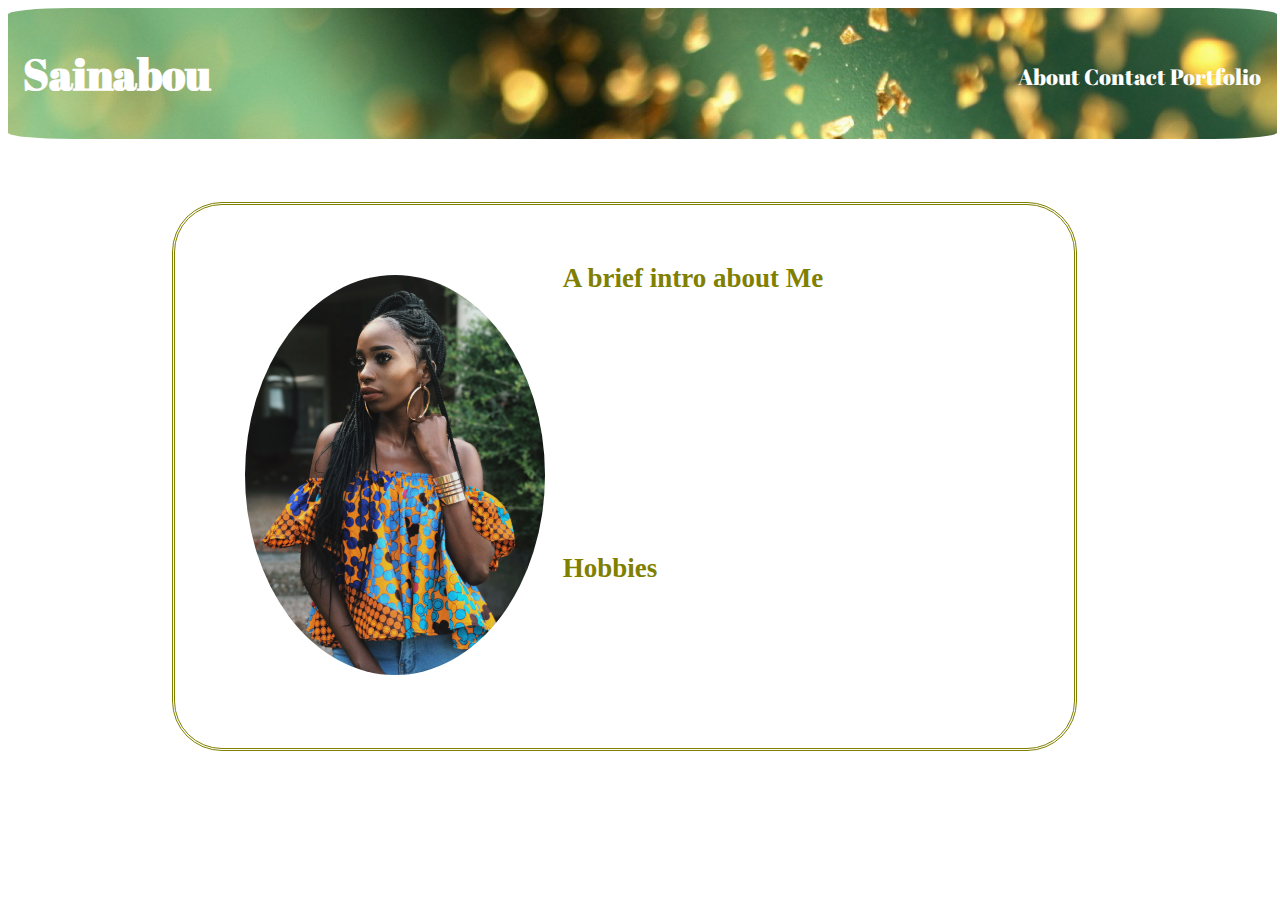
<file: index.html>
<!DOCTYPE html>
<html lang="en">

<head>
  <meta charset="UTF-8">
  <meta name="viewport" content="width=device-width, initial-scale=1.0">
  <meta http-equiv="X-UA-Compatible" content="ie=edge">
  <title>Document</title>
  <link href="https://fonts.googleapis.com/css?family=Abril+Fatface" rel="stylesheet">
  <link type="text/css" rel="stylesheet" href="./assets/css/style.css">
</head>

<body>


<!--Header 1 with nav menu-->
  <div class="header">
    <h1>Sainabou</h1>
    <div class="menu">
      <a href="./about.html">About</a>
      <a href="./contact.html">Contact</a>
      <a href="./portfolio.html">Portfolio</a>
    </div>
  </div>


   <!-- container holding header and paragraphs-->
  <div class="context">
    <img id="profilepic" src="./assets/images/IMG_6167.jpg" alt="" srcset="">

    <div class="para">
      <h2>A brief intro about Me</h2>

      <p>Hey guys! My name is Sainabou Manneh. I have zero experience in coding. I did however create a blog on wordpress
        :).. that counts right!</p>
      <p> I am very excited about this opportunity and I hope to become a master coder by the end of this program </p>
      <p>I currently live in Dallas Texas, but I hail from The Smiling Coast of Africa, The Gambia.</p>
      <p>My background is in Healthcare IT, more so on the end user side. I provided at the elbow support to clinicians.

      </p>

      <h2> Hobbies </h2>
      <ul>

        <li>Cooking</li>
        <li>Traveling</li>
        <li>Fashion</li>
        <li>Sleeping</li>
        <li>Outdoor Activities</li>

      </ul>
    </div>
  </div>

</body>

</html>
</file>
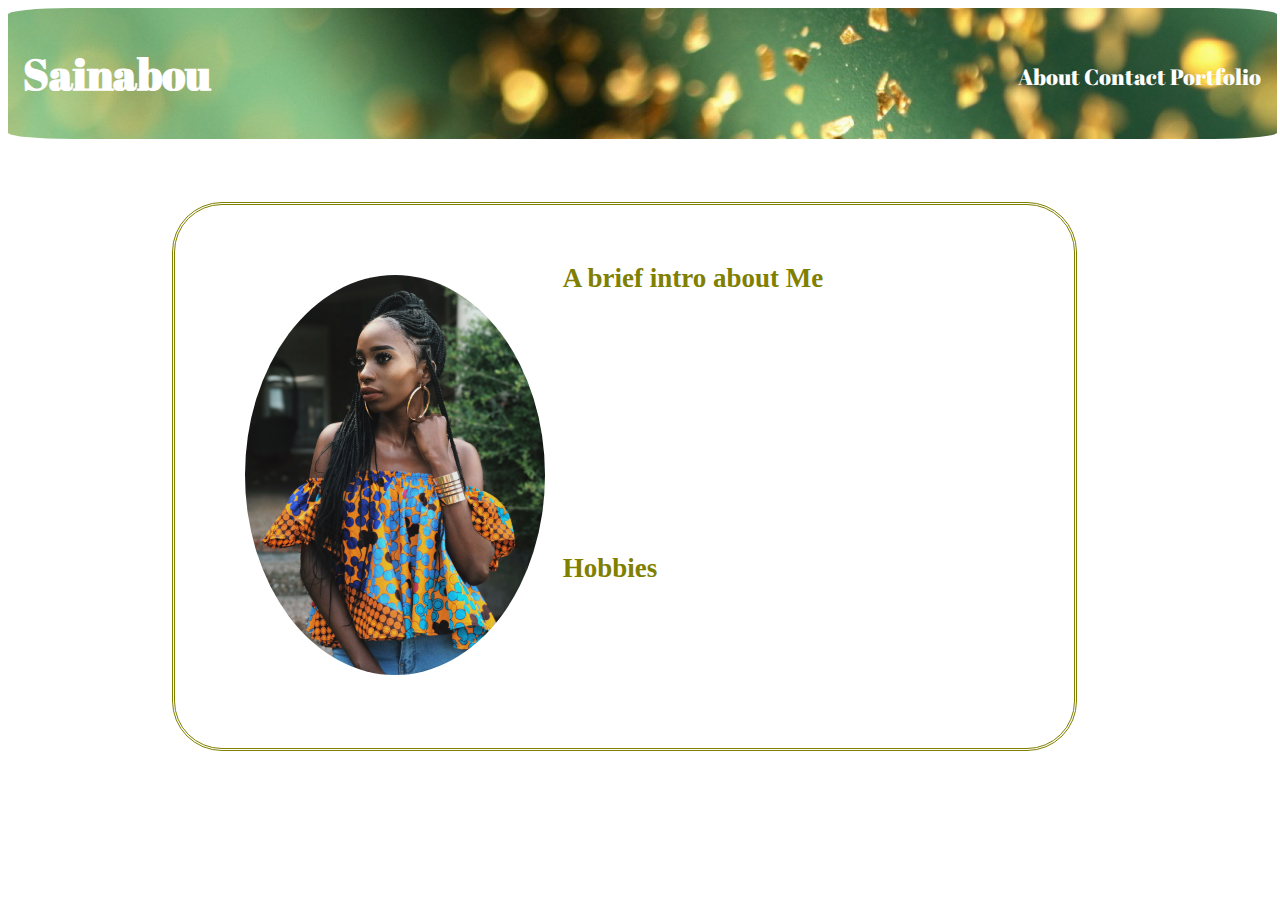
<file: about.html>
<!DOCTYPE html>
<html lang="en">
<head>
  <meta charset="UTF-8">
  <meta name="viewport" content="width=device-width, initial-scale=1.0">
  <meta http-equiv="X-UA-Compatible" content="ie=edge">
  <title>Document</title>
  <link href="https://fonts.googleapis.com/css?family=Abril+Fatface" rel="stylesheet">
  <link type="text/css" rel="stylesheet" href="./assets/css/style.css">
</head>
<body>



<div class="header">
  <h1>Sainabou</h1>
 <div class="menu">
  <a href="./about.html">About</a>
  <a href="./contact.html">Contact</a>
  <a href="./portfolio.html">Portfolio</a>
  </div>
</div>



<div class="context">
    <img id="profilepic"src="./assets/images/IMG_6167.jpg"alt="" srcset="">

    <div class="para">    
<h2>A brief intro about Me</h2>

<p>Hey guys! My name is Sainabou Manneh. 
  I have zero experience in coding. I did however create a blog on wordpress :).. 
  that counts right!</p>
<p> I am very excited about this opportunity and I hope to become a master coder by
  the end of this program </p>
<p>I currently live in Dallas Texas, but I hail from The Smiling Coast of Africa, The Gambia.</p> 
  <p>My background is in
  Healthcare IT, more so on the end user side. I provided at the elbow support to clinicians. 
  
</p>

<h2> Hobbies </h2>
<ul> 
  
  <li>Cooking</li>
  <li>Traveling</li>
  <li>Fashion</li>
  <li>Sleeping</li>
  <li>Outdoor Activities</li>

</ul>
 </div>
</div>

</body>
</html>
</file>
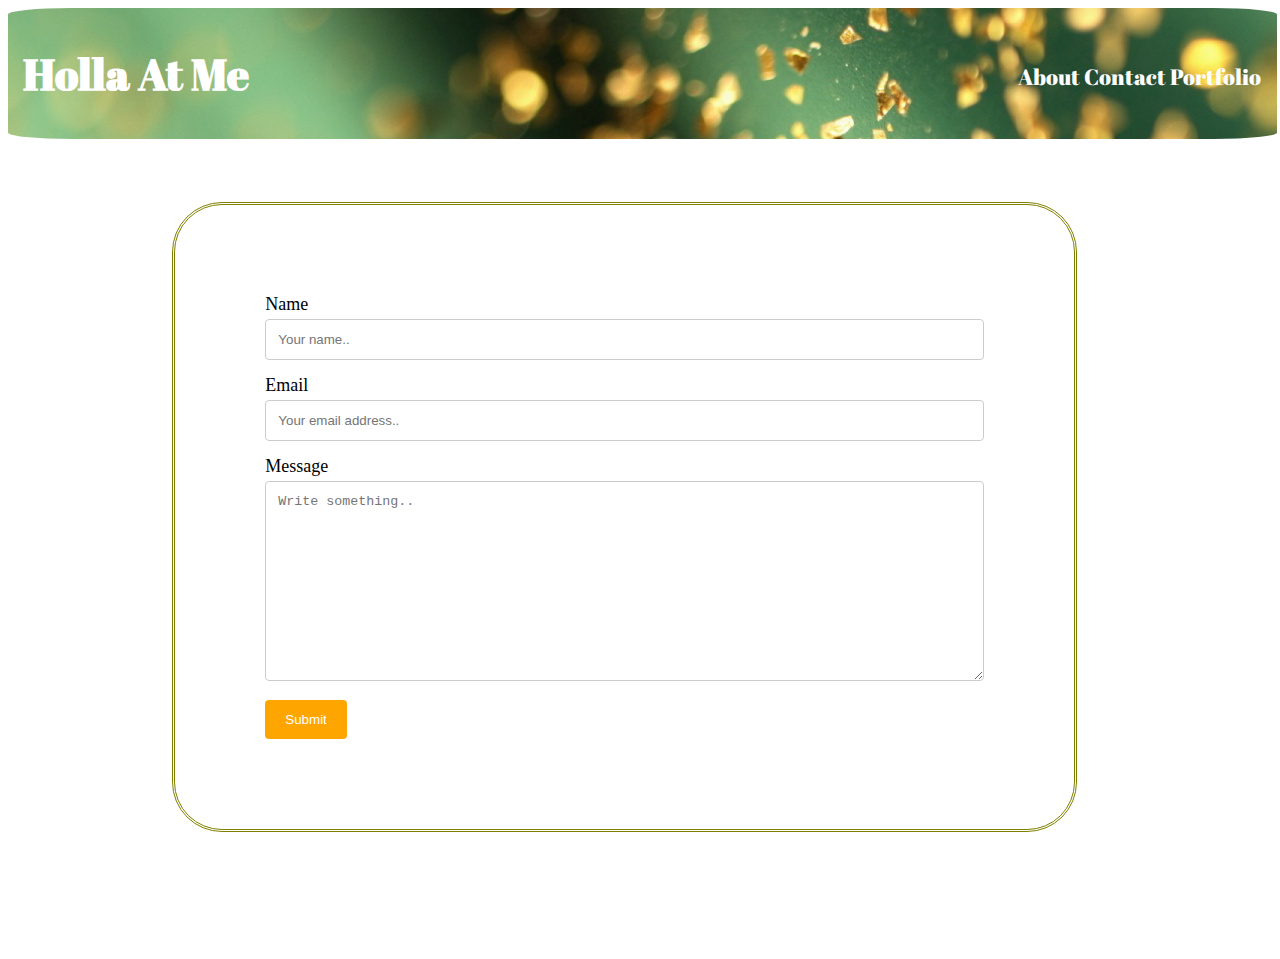
<file: contact.html>
<!DOCTYPE html>
<html lang="en">
<head>
    <meta charset="UTF-8">
    <meta name="viewport" content="width=device-width, initial-scale=1.0">
    <meta http-equiv="X-UA-Compatible" content="ie=edge">
    <title>Document</title>
    <link href="https://fonts.googleapis.com/css?family=Abril+Fatface" rel="stylesheet">
    <link type="text/css" rel="stylesheet" href="./assets/css/style.css">
</head>
<body>
       
        <div class="header">
                <h1>Holla At Me</h1>
                <div class="menu">
                        <a href="./about.html">About</a>
                        <a href="./contact.html">Contact</a>
                        <a href="./portfolio.html">Portfolio</a>
                        </div>
              </div>
    
              <div class="context">
             
                    <div class="container">
                            <form action="action_page.php">
                          
                              <label for="name">Name</label>
                              <input type="text" id="name" name="name" placeholder="Your name..">
                          
                              <label for="email">Email</label>
                              <input type="text" id="email" name="email" placeholder="Your email address..">
                          
                          
                              <label for="message">Message</label>
                              <textarea id="message" name="message" placeholder="Write something.." style="height:200px"></textarea>
                          
                              <input type="submit" value="Submit">
                          
                            </form>
                          </div>

            </div>
            
            
</body>
</html>
</file>
<file: assets/css/style.css>
.header {
  text-align: left;
  background: url("../images/headerbground.jpg");
  color: white;
  font-family: 'Abril Fatface', cursive;
  padding: 15px;
  width: 98%;
  position: relative;
  border-radius: 5%;
font-size: larger;
}

.menu {
  float: right;
  top:58px;
  right:16px;
  position: absolute;
  color:white;

}

a {
  text-decoration: none;
  color:white;
}



#profilepic {
  width: 300px;
  border-radius: 50%;

}


  h2{
    text-align: left;
    background: white;
    color: olive;
    padding: 10px;
  }

  body {
    font-size: 18px;
    line-height: 1;
    color: white;
  
  }

  p {
    font-size:18px;
    line-height: 1;
    color: white;
  }

  .para {
    position: absolute;
    top: 5%;
    right: 0%;
    width: 58%;


  }

  .context {
      background: url("http://farm6.static.flickr.com/5139/5388567716_b5f2233042.jpg");
      float: left;
      margin-left: 13%;
      margin-right: 20%;
      margin-top: 5%;
      margin-bottom: 10%;
      padding: 70px;
      vertical-align: center;
      border-style: double;
      position: relative;
      width: 60%;
      border-color: olive;
      border-radius: 50px;

  }

  input[type=text], select, textarea {
    width: 100%;
    padding: 12px;
    border: 1px solid #ccc;
    border-radius: 4px;
    box-sizing: border-box;
    margin-top: 6px;
    margin-bottom: 16px;
    resize: vertical;
  
}

input[type=submit] {
    background-color: orange;
    color: white;
    padding: 12px 20px;
    border: none;
    border-radius: 4px;
    cursor: pointer;
}

input[type=submit]:hover {
    background-color: orange;
}

.container {
    border-radius: 5px;
    background-color: white;
    padding: 20px;
    color: black;
}

#pic1 {
  width: 240px;

}

#pic2 {
  width: 240px;
}

#pic3 {
  width: 240px;
}

#pic4 {
  width: 240px;
}

#pic5 {
  width: 240px;
}

#pic6 {
  width: 240px;
}



@media screen and (max-width: 980px){

  #profilepic {
    margin-left: -72px;
  
  }

  .context {
    padding: 76px;
  }

  #pic1, #pic2, #pic3, #pic4, #pic5, #pic6 {
    width: 49%;
  }

  .header {
    width: 97%;
  }
}


@media screen and (max-width: 768px){
  
  .header {
    width: 97%;
  }

  #profilepic {
    margin-left: -71px;
    top: 0%;
    width:52%;
  }

  .context {
    padding: 88px;
    width: 64%;
    margin-left: 6%;

  }
  .para {
    top: 0%;
    right: 1%;

  }
  #pic1, #pic2, #pic3, #pic4, #pic5, #pic6 {
    width: 49%;
  }

}


@media screen and (max-width: 640px){

.menu {
  top: 96px;
  bottom: 202px;
  box-align: center;
  width: 100%;
  right: 0;

}

.header{
  text-align: center;
}

.context {
  margin-left: 8%;
  position: unset;
  width: 60%;
  padding: 70px;


}
#profilepic {
  width: 100%;
  margin-left: 0px;

}

.para {
  width: 100%;
  position: unset;
}

#pic1, #pic2, #pic3, #pic4, #pic5, #pic6 {
  width: 100%;
}

}
</file>
